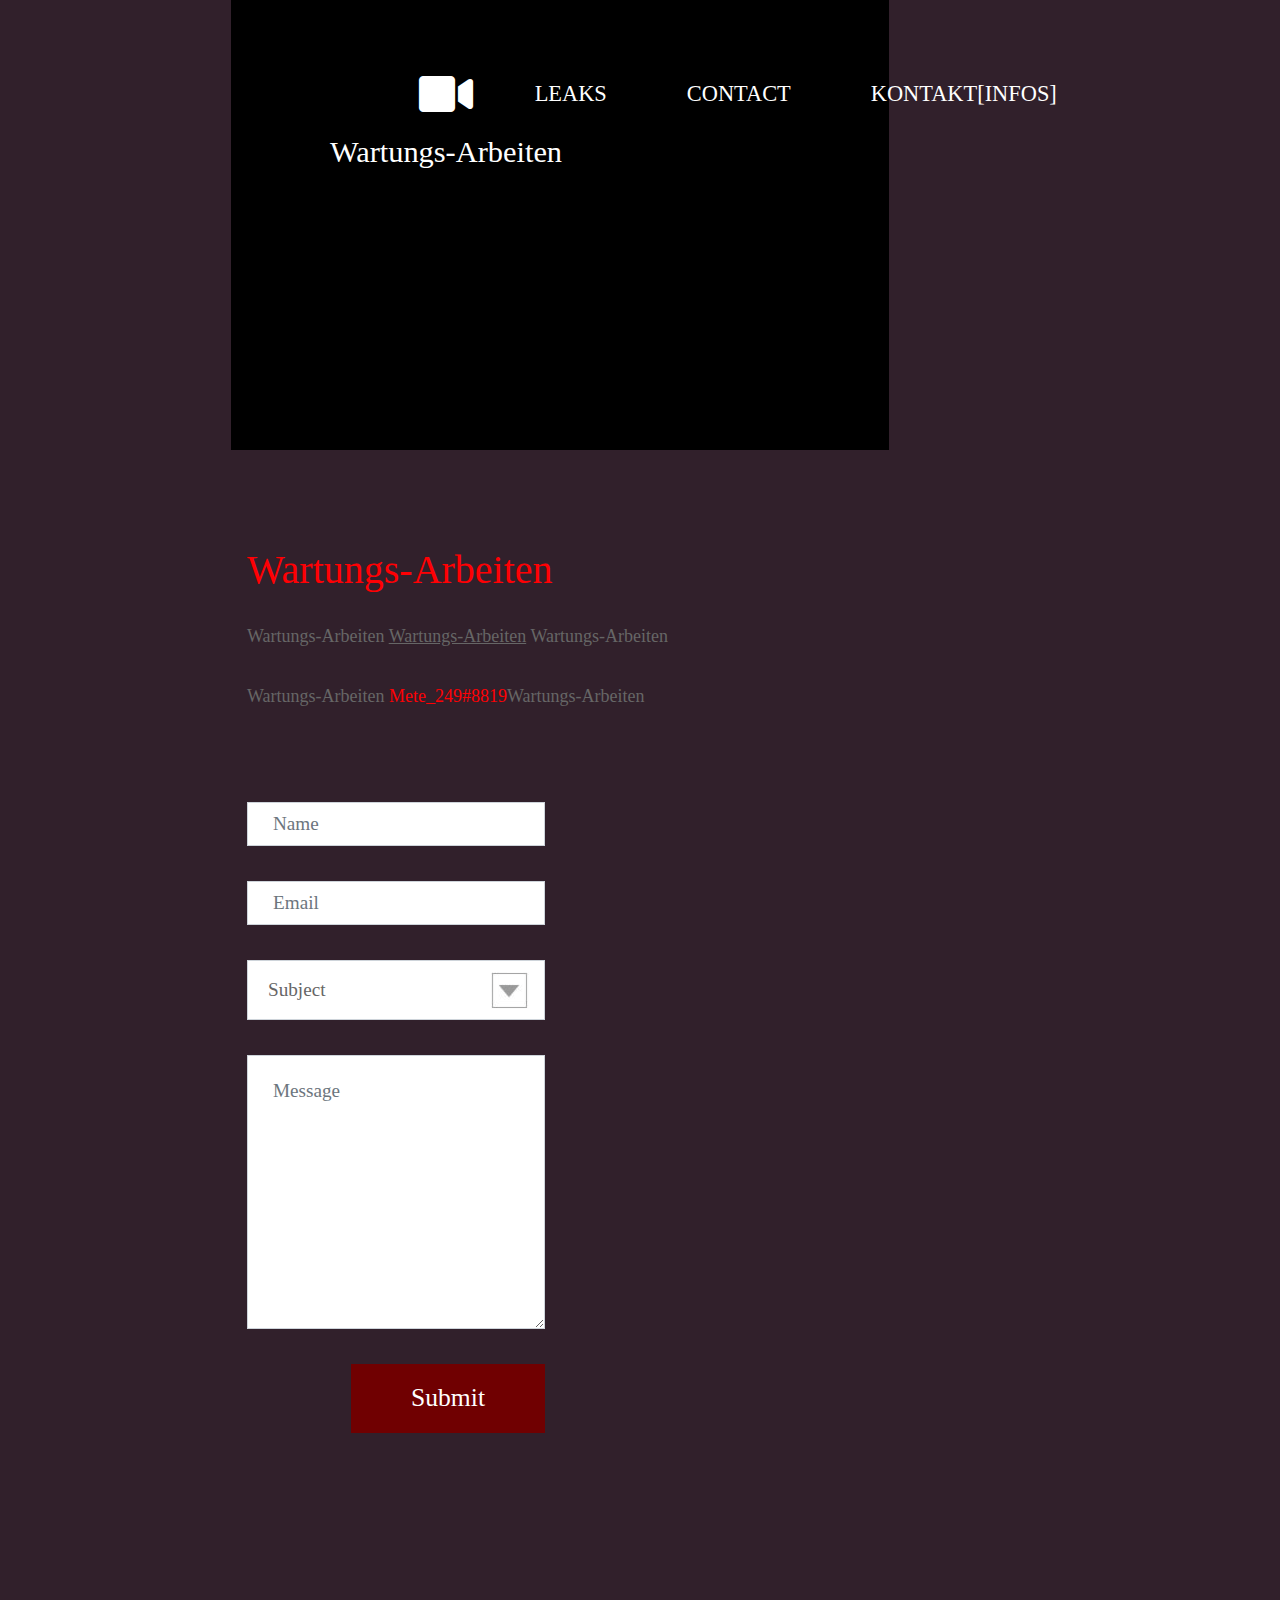
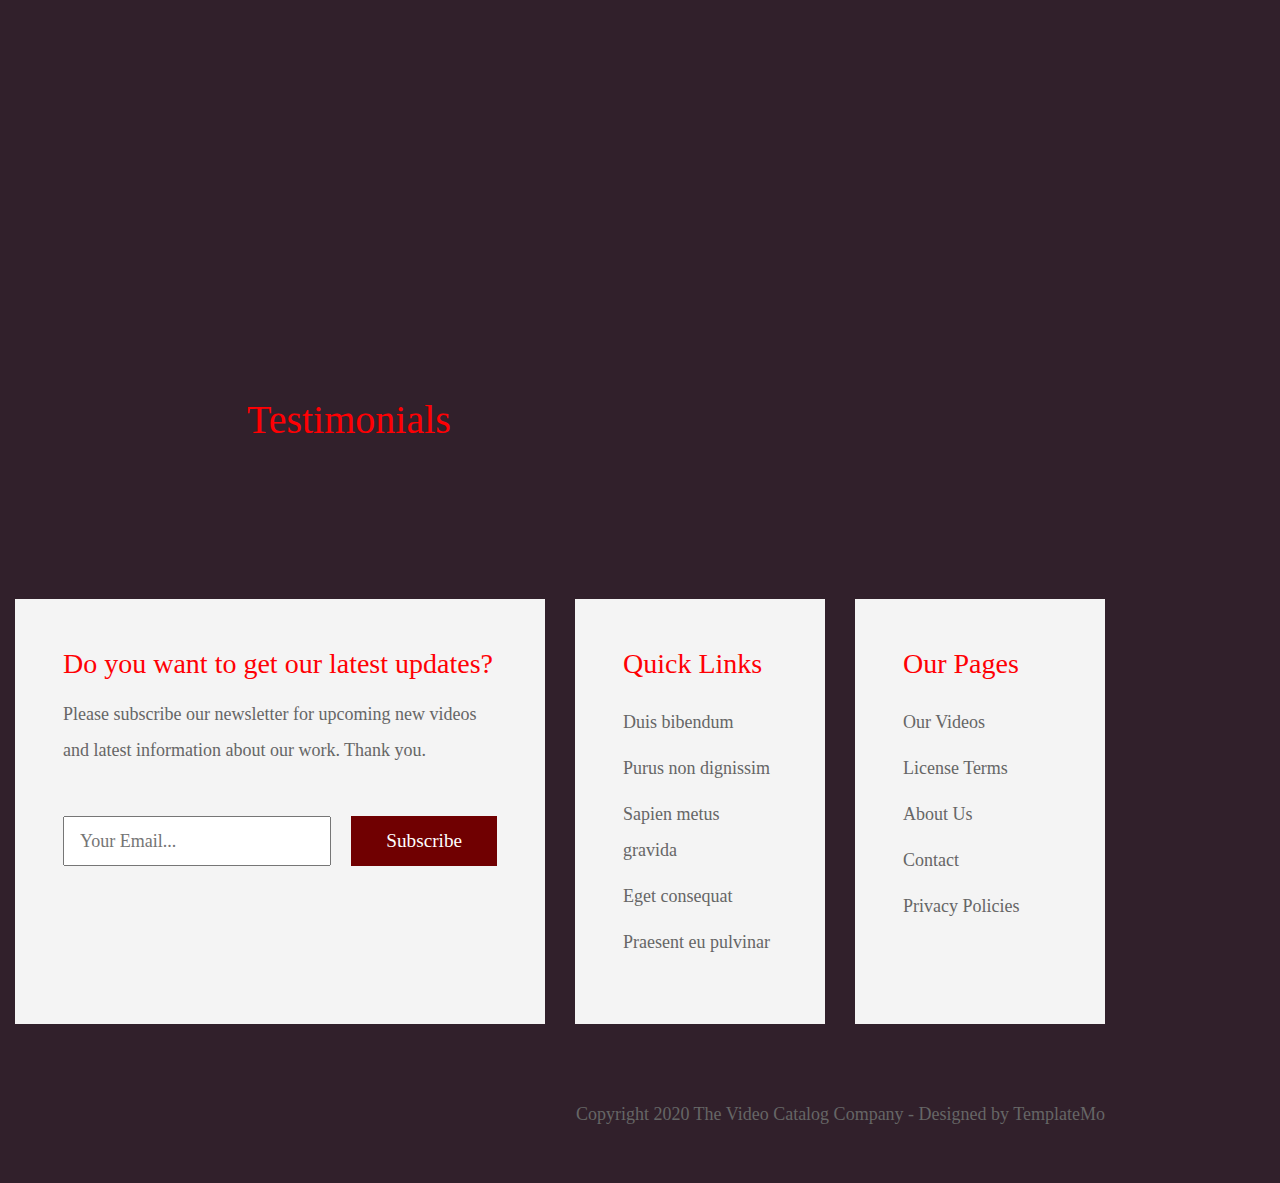
<file: contact.html>
<!DOCTYPE html>
<html lang="en">
<head>
	<meta charset="UTF-8">
    <meta name="viewport" content="width=device-width, initial-scale=1.0">
    <title>Wartungs-Arbeiten</title>
    <link rel="stylesheet" href="fontawesome/css/all.min.css"> <!-- https://fontawesome.com/ -->
    <link href="https://fonts.googleapis.com/css2?family=Source+Sans+Pro&display=swap" rel="stylesheet">
    <!-- https://fonts.google.com/ -->
    <link rel="stylesheet" href="css/bootstrap.min.css">
    <link rel="stylesheet" href="css/templatemo-video-catalog.css">
</head>
<!--

TemplateMo 552 Video Catalog

https://templatemo.com/tm-552-video-catalog

-->
<body>
	<div class="tm-page-wrap mx-auto">
		<div class="position-relative">
			<div class="potition-absolute tm-site-header">
				<div class="container-fluid position-relative">
					<div class="row">						
                        <div class="col-7 col-md-4">
                            <a href="index.html" class="tm-bg-black text-center tm-logo-container">
                                <i class="fas fa-video tm-site-logo mb-3"></i>
                                <h1 class="tm-site-name">Wartungs-Arbeiten</h1>
                            </a>
                        </div>
                        <div class="col-5 col-md-8 ml-auto mr-0">
                            <div class="tm-site-nav">
                                <nav class="navbar navbar-expand-lg mr-0 ml-auto" id="tm-main-nav">
                                    <button class="navbar-toggler tm-bg-black py-2 px-3 mr-0 ml-auto collapsed" type="button"
                                        data-toggle="collapse" data-target="#navbar-nav" aria-controls="navbar-nav"
                                        aria-expanded="false" aria-label="Toggle navigation">
                                        <span>
                                            <i class="fas fa-bars tm-menu-closed-icon"></i>
                                            <i class="fas fa-times tm-menu-opened-icon"></i>
                                        </span>
                                    </button>
                                    <div class="collapse navbar-collapse tm-nav" id="navbar-nav">
                                        <ul class="navbar-nav text-uppercase">
                                            <li class="nav-item">
                                                <a class="nav-link tm-nav-link" href="index.html">Leaks</a>
                                            </li>
                                            <li class="nav-item">
                                                <a class="nav-link tm-nav-link" href="contact.html">Contact</a>
                                            </li>
                                            <li class="nav-item">
                                                <a class="nav-link tm-nav-link" href="about.html">Kontakt[infos]</a>
                                            </li>
                                        </ul>
                                    </div>
                                </nav>
                            </div>
                        </div>
					</div>
				</div>
			</div>
			<div class="tm-welcome-container tm-fixed-header tm-fixed-header-3">
				<div class="text-center">
					<p class="pt-5 px-3 tm-welcome-text tm-welcome-text-2 mb-1 mt-lg-0 mt-5 text-white mx-auto">
                        <br>
                    </p>                	
				</div>                
            </div>

            <div id="tm-fixed-header-bg"></div> <!-- Header image -->
		</div>

		<!-- Page content -->
		<main>
			<div class="container-fluid px-0">
				<div class="mx-auto tm-content-container">					
					<div class="row mt-3 mb-5 pb-3">
						<div class="col-12">
							<div class="mx-auto tm-about-text-container px-3">
								<h2 class="tm-page-title mb-4 tm-text-primary">Wartungs-Arbeiten</h2>
                                <p class="mb-4">
                                    Wartungs-Arbeiten <u>Wartungs-Arbeiten</u> Wartungs-Arbeiten
                                </p>
                                <p class="mb-4">Wartungs-Arbeiten <a rel="nofollow" target="_parent" href="https://www.instagram.com/mete_472/" class="tm-text-primary">Mete_249#8819</a>Wartungs-Arbeiten</p>
							</div>							
						</div>						
					</div>
                    <div class="mx-auto pb-3 tm-about-text-container px-3">
                        <div class="row">
                            <div class="col-lg-6 mb-5">
                                <form id="contact-form" action="" method="POST" class="tm-contact-form">
                                  <div class="form-group">
                                    <input type="text" name="name" class="form-control rounded-0" placeholder="Name" required="" />
                                  </div>
                                  <div class="form-group">
                                    <input type="email" name="email" class="form-control rounded-0" placeholder="Email" required="" />
                                  </div>
                                  <div class="form-group">
                                    <select class="form-control" id="contact-select" name="inquiry">
                                      <option value="-">Subject</option>
                                      <option value="sales">Sales &amp; Marketing</option>
                                      <option value="creative">Creative Design</option>
                                      <option value="uiux">UI / UX</option>
                                    </select>
                                  </div>
                                  <div class="form-group">
                                    <textarea rows="8" name="message" class="form-control rounded-0" placeholder="Message"
                                              required=""></textarea>
                                  </div>

                                  <div class="form-group mb-0">
                                    <button type="submit" class="btn btn-primary rounded-0 d-block ml-auto mr-0 tm-btn-animate tm-btn-submit tm-icon-submit"><span>Submit</span></button>
                                  </div>
                                </form>    
                            </div>
                            <div class="col-lg-6">
                                <div class="mapouter mb-60">
                                    <div class="gmap_canvas">
                                        <iframe width="100%" height="520" id="gmap_canvas"
                                            src="https://maps.google.com/maps?q=Av.+L%C3%BAcio+Costa,+Rio+de+Janeiro+-+RJ,+Brazil&t=&z=13&ie=UTF8&iwloc=&output=embed"
                                            frameborder="0" scrolling="no" marginheight="0" marginwidth="0"></iframe>
                                    </div>
                                </div>
                            </div>
                        </div>  
                    </div>                                      			
				</div>

				<div class="parallax-window parallax-window-2" data-parallax="scroll" data-image-src="img/contact-2.jpg"></div>

				<div class="mx-auto tm-content-container mt-4 px-3 mb-3">
                    <div class="row">
                        <div class="col-12">
                            <h2 class="tm-page-title mb-5 tm-text-primary">Testimonials</h2>    
                        </div>                        
                    </div>


                              </p>
                            </div>                  
                        </div>
		            </div>
				</div>
			</div>
		</main>

		<div class="container-fluid tm-content-container mx-auto pt-4">
			<!-- Subscribe form and footer links -->
            <div class="row pt-3">
                <div class="col-xl-6 col-lg-12 mb-4">
                    <div class="tm-bg-gray p-5 h-100">
                        <h3 class="tm-text-primary mb-3">Do you want to get our latest updates?</h3>
                        <p class="mb-5">Please subscribe our newsletter for upcoming new videos and latest information about our
                            work. Thank you.</p>
                        <form action="" method="GET" class="tm-subscribe-form">
                            <input type="text" name="email" placeholder="Your Email..." required>
                            <button type="submit" class="btn rounded-0 btn-primary tm-btn-small">Subscribe</button>
                        </form>
                    </div>
                </div>
                <div class="col-xl-3 col-lg-6 col-md-6 col-sm-6 col-12 mb-4">
                    <div class="p-5 tm-bg-gray">
                        <h3 class="tm-text-primary mb-4">Quick Links</h3>
                        <ul class="list-unstyled tm-footer-links">
                            <li><a href="#">Duis bibendum</a></li>
                            <li><a href="#">Purus non dignissim</a></li>
                            <li><a href="#">Sapien metus gravida</a></li>
                            <li><a href="#">Eget consequat</a></li>
                            <li><a href="#">Praesent eu pulvinar</a></li>
                        </ul>    
                    </div>                        
                </div>
                <div class="col-xl-3 col-lg-6 col-md-6 col-sm-6 col-12 mb-4">
                    <div class="p-5 tm-bg-gray h-100">
                        <h3 class="tm-text-primary mb-4">Our Pages</h3>
                        <ul class="list-unstyled tm-footer-links">
                            <li><a href="#">Our Videos</a></li>
                            <li><a href="#">License Terms</a></li>
                            <li><a href="#">About Us</a></li>
                            <li><a href="#">Contact</a></li>
                            <li><a href="#">Privacy Policies</a></li>
                        </ul>
                    </div>                        
                </div>
            </div> <!-- row -->

            <footer class="row pt-5">
                <div class="col-12">
                    <p class="text-right">Copyright 2020 The Video Catalog Company 
                        
                        - Designed by <a href="https://templatemo.com" rel="nofollow" target="_parent">TemplateMo</a></p>
                </div>
            </footer>
		</div>		
	</div>

	<script src="js/jquery-3.4.1.min.js"></script>
    <script src="js/bootstrap.min.js"></script>
    <script src="js/parallax.min.js"></script>    
</body>
</html>
</file>
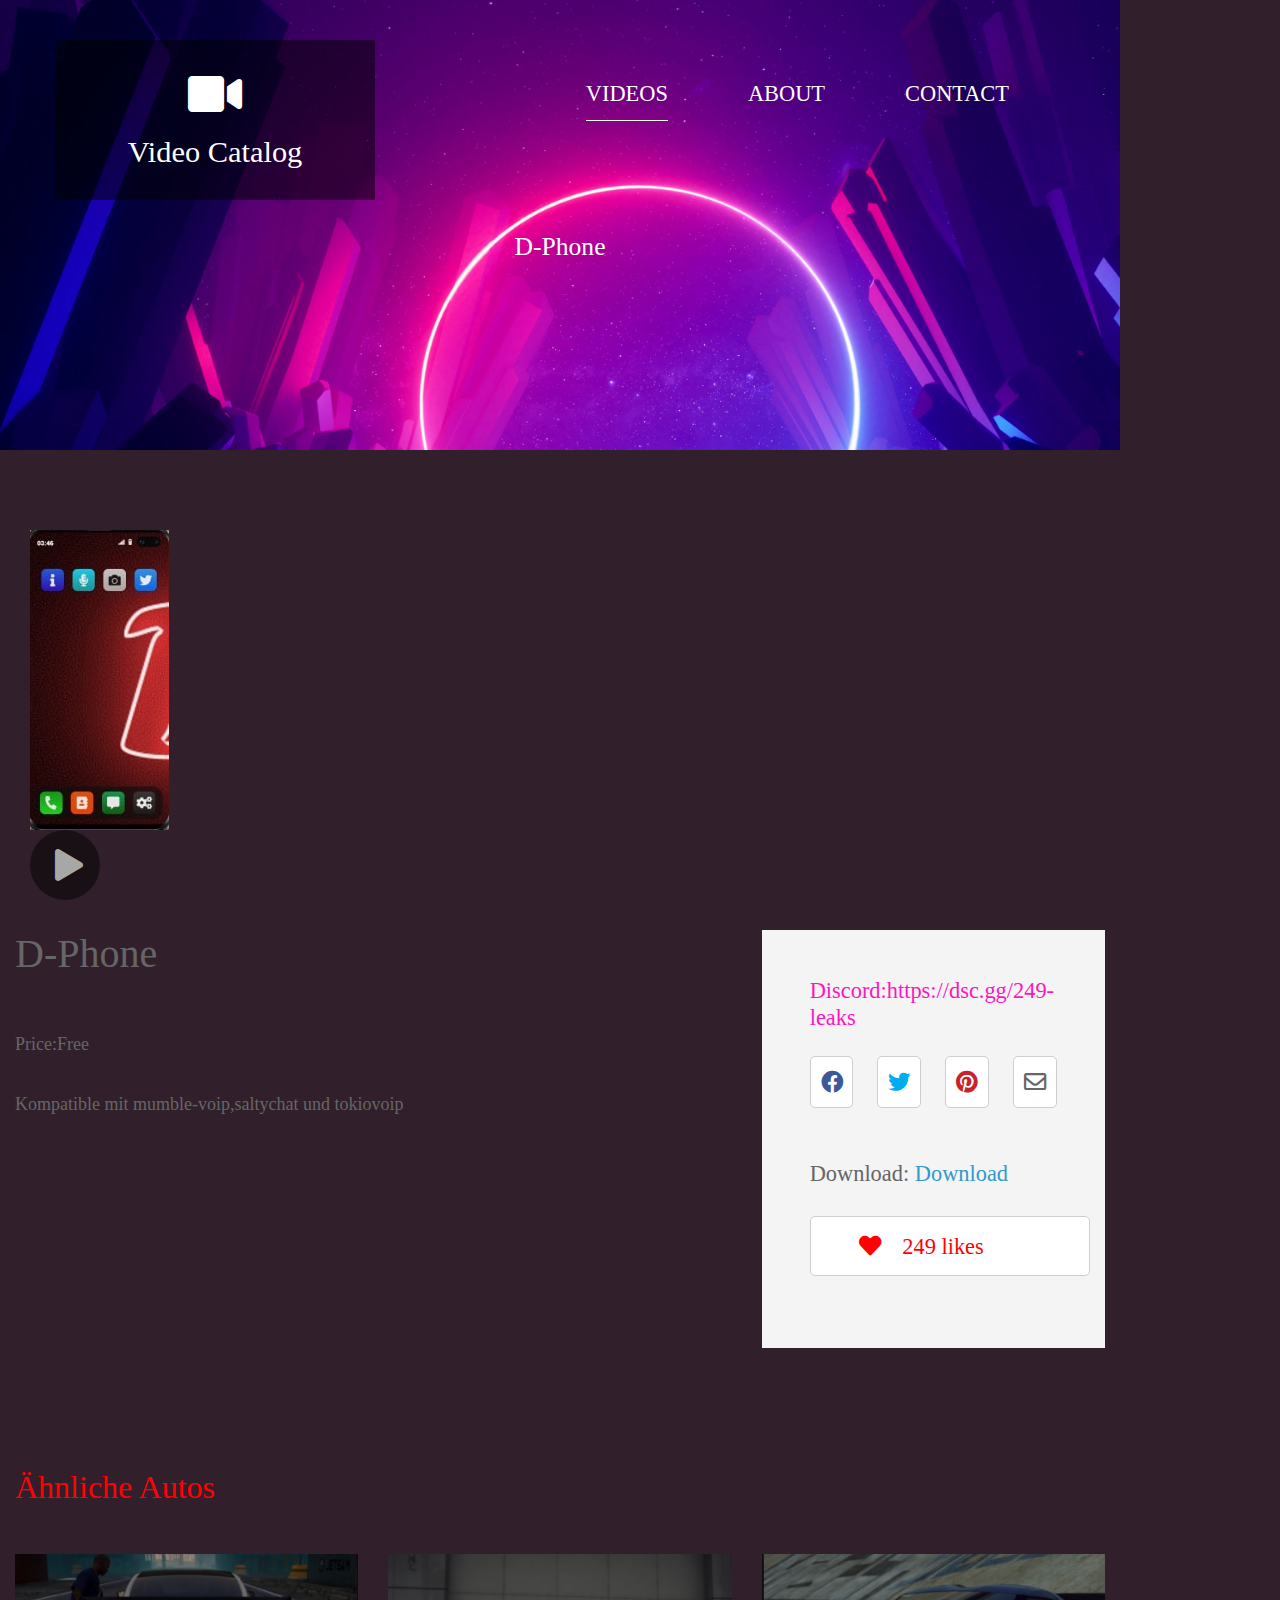
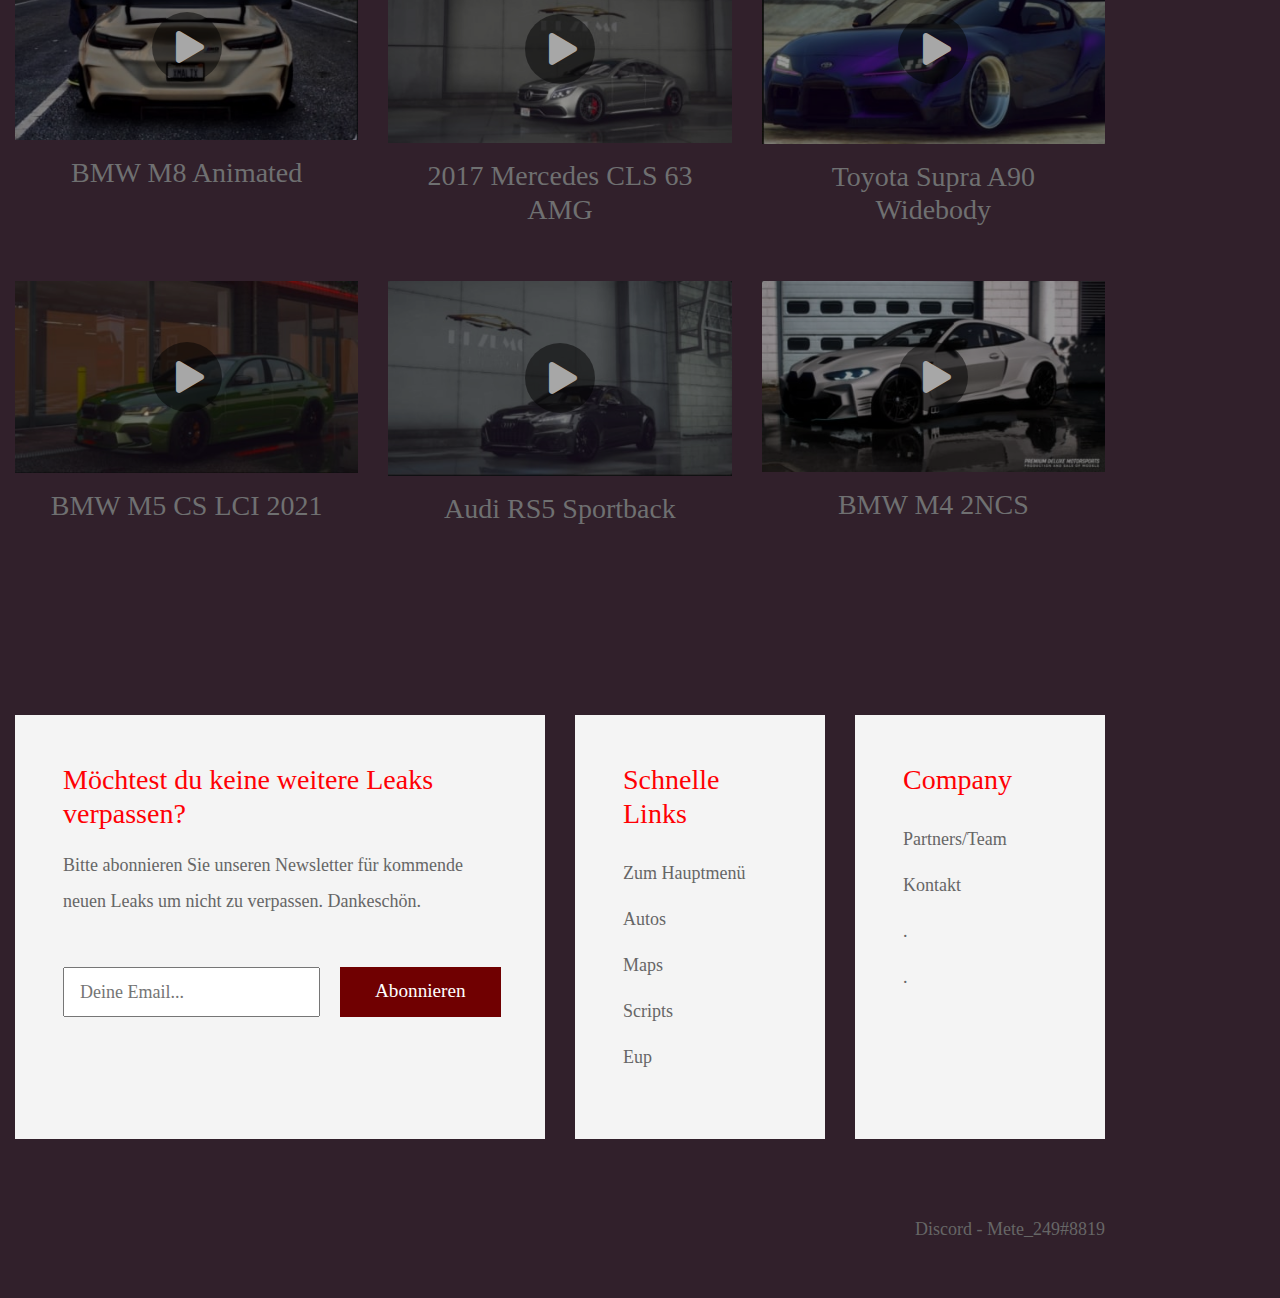
<file: d-phone.html>
<!DOCTYPE html>
<html lang="en">
<head>
	<meta charset="UTF-8">
    <meta name="viewport" content="width=device-width, initial-scale=1.0">
    <title> D-Phone</title>
    <link rel="stylesheet" href="fontawesome/css/all.min.css"> <!-- https://fontawesome.com/ -->
    <link href="https://fonts.googleapis.com/css2?family=Source+Sans+Pro&display=swap" rel="stylesheet">
    <!-- https://fonts.google.com/ -->
    <link rel="stylesheet" href="css/bootstrap.min.css">
    <link rel="stylesheet" href="css/templatemo-video-catalog.css">
</head>
<!--

Mete_249#8819

-->
<body>
	<div class="tm-page-wrap mx-auto">
		<div class="position-relative">
			<div class="potition-absolute tm-site-header">
				<div class="container-fluid position-relative">
					<div class="row">						
                        <div class="col-7 col-md-4">
                            <a href="index.html" class="tm-bg-black text-center tm-logo-container">
                                <i class="fas fa-video tm-site-logo mb-3"></i>
                                <h1 class="tm-site-name">Video Catalog</h1>
                            </a>
                        </div>
                        <div class="col-5 col-md-8 ml-auto mr-0">
                            <div class="tm-site-nav">
                                <nav class="navbar navbar-expand-lg mr-0 ml-auto" id="tm-main-nav">
                                    <button class="navbar-toggler tm-bg-black py-2 px-3 mr-0 ml-auto collapsed" type="button"
                                        data-toggle="collapse" data-target="#navbar-nav" aria-controls="navbar-nav"
                                        aria-expanded="false" aria-label="Toggle navigation">
                                        <span>
                                            <i class="fas fa-bars tm-menu-closed-icon"></i>
                                            <i class="fas fa-times tm-menu-opened-icon"></i>
                                        </span>
                                    </button>
                                    <div class="collapse navbar-collapse tm-nav" id="navbar-nav">
                                        <ul class="navbar-nav text-uppercase">
                                            <li class="nav-item active">
                                                <a class="nav-link tm-nav-link" href="index.html">Videos <span class="sr-only">(current)</span></a>
                                            </li>
                                            <li class="nav-item">
                                                <a class="nav-link tm-nav-link" href="about.html">About</a>
                                            </li>
                                            <li class="nav-item">
                                                <a class="nav-link tm-nav-link" href="contact.html">Contact</a>
                                            </li>
                                        </ul>
                                    </div>
                                </nav>
                            </div>
                        </div>
					</div>
				</div>
			</div>
			<div class="tm-welcome-container tm-fixed-header tm-fixed-header-1">
				<div class="text-center">
					<p class="pt-5 px-3 tm-welcome-text tm-welcome-text-2 mb-1 text-white mx-auto">D-Phone</p>                	
				</div>                
            </div>

			<!-- Header image -->
            <div id="tm-fixed-header-bg"></div> 
		</div>

		<!-- Page content -->
		<div class="container-fluid">
			<div class="mx-auto tm-content-container">
				<main>
					<div class="row mb-5 pb-4">
						<div class="col-12">
							<!-- Video player 1422x800 -->
                            <div class="col-lg-4 col-md-6 col-sm-12 tm-catalog-item">
                                <div class="position-relative tm-thumbnail-container">
                                    <img src="img/d-phone.jpg" alt="Image" class="img-fluid tm-catalog-item-img">    
                                        <i class="fas fa-play tm-overlay-icon"></i>
                                    </a>
                                </div>
					</div>
					<div class="row mb-5 pb-5">
						<div class="col-xl-8 col-lg-7">
							<!-- Video description -->
							<div class="tm-video-description-box">
								<h2 class="mb-5 tm-video-title"> D-Phone</h2>
								<p class="mb-4">Price:Free</p>
								<p class="mb-4">Kompatible mit mumble-voip,saltychat und tokiovoip</p>
								<p class="mb-4"></p>	
							</div>							
						</div>
						<div class="col-xl-4 col-lg-5">
							<!-- Share box -->
							<div class="tm-bg-gray tm-share-box">
								<h6 class="tm-share-box-title mb-4">Discord:https://dsc.gg/249-leaks</h6>
								<div class="mb-5 d-flex">
									<a href="" class="tm-bg-white tm-share-button"><i class="fab fa-facebook"></i></a>
									<a href="" class="tm-bg-white tm-share-button"><i class="fab fa-twitter"></i></a>
									<a href="" class="tm-bg-white tm-share-button"><i class="fab fa-pinterest"></i></a>
									<a href="" class="tm-bg-white tm-share-button"><i class="far fa-envelope"></i></a>
								</div>
								<p class="mb-4">Download: <a href="https://mega.nz/file/EaBmhTZZ#NlEXhamXJEFDSTHtDl8VyzAi3PmNvnLp3FmT7SmLRD0" class="tm-text-link">Download</a></p>
								<a href="#" class="tm-bg-white px-5 mb-4 d-inline-block tm-text-primary tm-likes-box tm-liked">
									<i class="fas fa-heart mr-3 tm-liked-icon"></i>
									<i class="far fa-heart mr-3 tm-not-liked-icon"></i>
									<span id="tm-likes-count">249 likes</span>
								</a>
								<div>	
								</div>								
							</div>
						</div>
					</div>
					<div class="row pt-4 pb-5">
						<div class="col-12">
							<h2 class="mb-5 tm-text-primary">Ähnliche Autos</h2>
							<div class="row tm-catalog-item-list">
		                        <div class="col-lg-4 col-md-6 col-sm-12 tm-catalog-item">
		                            <div class="position-relative tm-thumbnail-container">
		                                <img src="img/BMW-M8.jpg" alt="Image" class="img-fluid tm-catalog-item-img">    
		                                <a href="sunrise.html" class="position-absolute tm-img-overlay">
		                                    <i class="fas fa-play tm-overlay-icon"></i>
		                                </a>
		                            </div>    
		                            <div class="p-3 tm-catalog-item-description">
		                                <h3 class="tm-text-gray text-center tm-catalog-item-title">BMW M8 Animated</h3>		                                
		                            </div>
		                        </div>
		                        <div class="col-lg-4 col-md-6 col-sm-12 tm-catalog-item">
		                            <div class="position-relative tm-thumbnail-container">
		                                <img src="img/CLS63.jpg" alt="Image" class="img-fluid tm-catalog-item-img">    
		                                <a href="sunrise.html" class="position-absolute tm-img-overlay">
		                                    <i class="fas fa-play tm-overlay-icon"></i>
		                                </a>
		                            </div>
		                            <div class="p-3 tm-catalog-item-description">
		                                <h3 class="tm-text-gray text-center tm-catalog-item-title">2017 Mercedes CLS 63 AMG</h3>		                                
		                            </div>
		                        </div>
		                        <div class="col-lg-4 col-md-6 col-sm-12 tm-catalog-item">
		                            <div class="position-relative tm-thumbnail-container">
		                                <img src="img/SupraA90.jpg" alt="Image" class="img-fluid tm-catalog-item-img">    
		                                <a href="sunrise.html" class="position-absolute tm-img-overlay">
		                                    <i class="fas fa-play tm-overlay-icon"></i>
		                                </a>
		                            </div>                            
		                            <div class="p-3 tm-catalog-item-description">
		                                <h3 class="tm-text-gray text-center tm-catalog-item-title">Toyota Supra A90 Widebody</h3>		                                
		                            </div>
		                        </div>
		                        <div class="col-lg-4 col-md-6 col-sm-12 tm-catalog-item">
		                            <div class="position-relative tm-thumbnail-container">
		                                <img src="img/M5LCI.jpg" alt="Image" class="img-fluid tm-catalog-item-img">    
		                                <a href="sunrise.html" class="position-absolute tm-img-overlay">
		                                    <i class="fas fa-play tm-overlay-icon"></i>
		                                </a>
		                            </div>    
		                            <div class="p-3 tm-catalog-item-description">
		                                <h3 class="tm-text-gray text-center tm-catalog-item-title">BMW M5 CS LCI 2021</h3>		                                
		                            </div>
		                        </div>
		                        <div class="col-lg-4 col-md-6 col-sm-12 tm-catalog-item">
		                            <div class="position-relative tm-thumbnail-container">
		                                <img src="img/RS5.jpg" alt="Image" class="img-fluid tm-catalog-item-img">    
		                                <a href="sunrise.html" class="position-absolute tm-img-overlay">
		                                    <i class="fas fa-play tm-overlay-icon"></i>
		                                </a>
		                            </div>
		                            <div class="p-3 tm-catalog-item-description">
		                                <h3 class="tm-text-gray text-center tm-catalog-item-title">Audi RS5 Sportback</h3>		                                
		                            </div>
		                        </div>
		                        <div class="col-lg-4 col-md-6 col-sm-12 tm-catalog-item">
		                            <div class="position-relative tm-thumbnail-container">
		                                <img src="img/m4cs.jpg" alt="Image" class="img-fluid tm-catalog-item-img">    
		                                <a href="sunrise.html" class="position-absolute tm-img-overlay">
		                                    <i class="fas fa-play tm-overlay-icon"></i>
		                                </a>
		                            </div>                            
		                            <div class="p-3 tm-catalog-item-description">
		                                <h3 class="tm-text-gray text-center tm-catalog-item-title">BMW M4 2NCS</h3>		                                
		                            </div>
		                        </div>
		                    </div>
						</div>
					</div>
				</main>

				<!-- Subscribe form and footer links -->
                <div class="row mt-5 pt-3">
                    <div class="col-xl-6 col-lg-12 mb-4">
                        <div class="tm-bg-gray p-5 h-100">
                            <h3 class="tm-text-primary mb-3">Möchtest du keine weitere Leaks verpassen?</h3>
                            <p class="mb-5">Bitte abonnieren Sie unseren Newsletter für kommende neuen Leaks um nicht zu verpassen. Dankeschön.</p>
                            <form action="" method="GET" class="tm-subscribe-form">
                                <input type="text" name="email" placeholder="Deine Email..." required>
                                <button type="submit" class="btn rounded-0 btn-primary tm-btn-small">Abonnieren</button>
                            </form>
                        </div>
                    </div>
                    <div class="col-xl-3 col-lg-6 col-md-6 col-sm-6 col-12 mb-4">
                        <div class="p-5 tm-bg-gray">
                            <h3 class="tm-text-primary mb-4">Schnelle Links</h3>
                            <ul class="list-unstyled tm-footer-links">
                                <li><a href="index.html">Zum Hauptmenü</a></li>
                                <li><a href="cars.html">Autos</a></li>
                                <li><a href="map.html">Maps</a></li>
                                <li><a href="scripts.html">Scripts</a></li>
                                <li><a href="eup.html">Eup</a></li>
                            </ul>    
                        </div>                        
                    </div>
                    <div class="col-xl-3 col-lg-6 col-md-6 col-sm-6 col-12 mb-4">
                        <div class="p-5 tm-bg-gray h-100">
                            <h3 class="tm-text-primary mb-4">Company</h3>
                            <ul class="list-unstyled tm-footer-links">
                                <li><a href="#">Partners/Team</a></li>
                                <li><a href="#">Kontakt</a></li>
                                <li><a href="#">.</a></li>
                                <li><a href="#">.</a></li>
                            </ul>
                        </div>                        
                    </div>
                </div> <!-- row -->

                <footer class="row pt-5">
                    <div class="col-12">
                        <p class="text-right">Discord 
                        
							- <a href="https://dsc.gg/249-leaks" rel="nofollow" target="_parent">Mete_249#8819</a></p>
                    </div>
                </footer>
			</div> <!-- .tm-content-container -->
		</div>
	</div>

	<script src="js/jquery-3.4.1.min.js"></script>
    <script src="js/bootstrap.min.js"></script>
    <script>
    	$(document).ready(function() {
    		$('.tm-likes-box').click(function(e) {
    			e.preventDefault();
    			$(this).toggleClass('tm-liked');

    			if($(this).hasClass('tm-liked')) {
    				$('#tm-likes-count').html('250 likes');
    			} else {
    				$('#tm-likes-count').html('249 likes');
    			}
    		});
    	});
    </script>
</body>
</html>
</file>
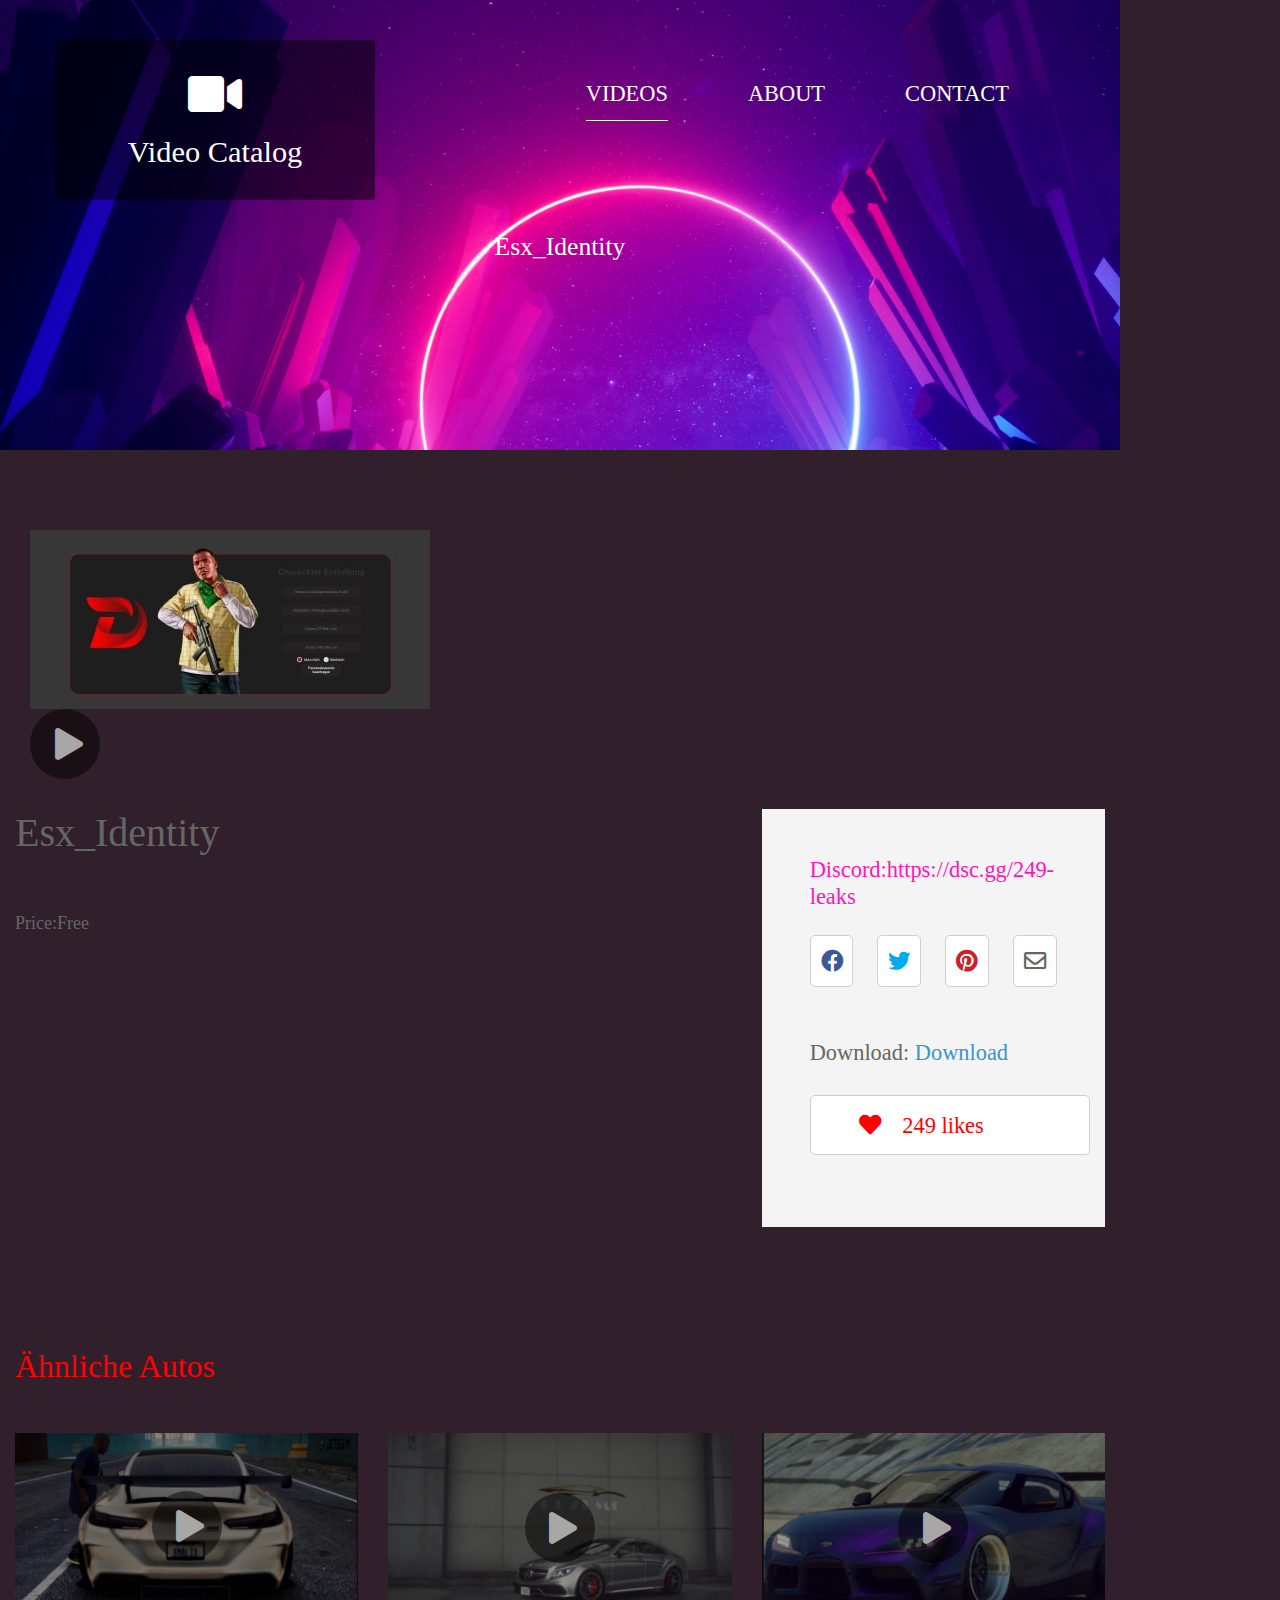
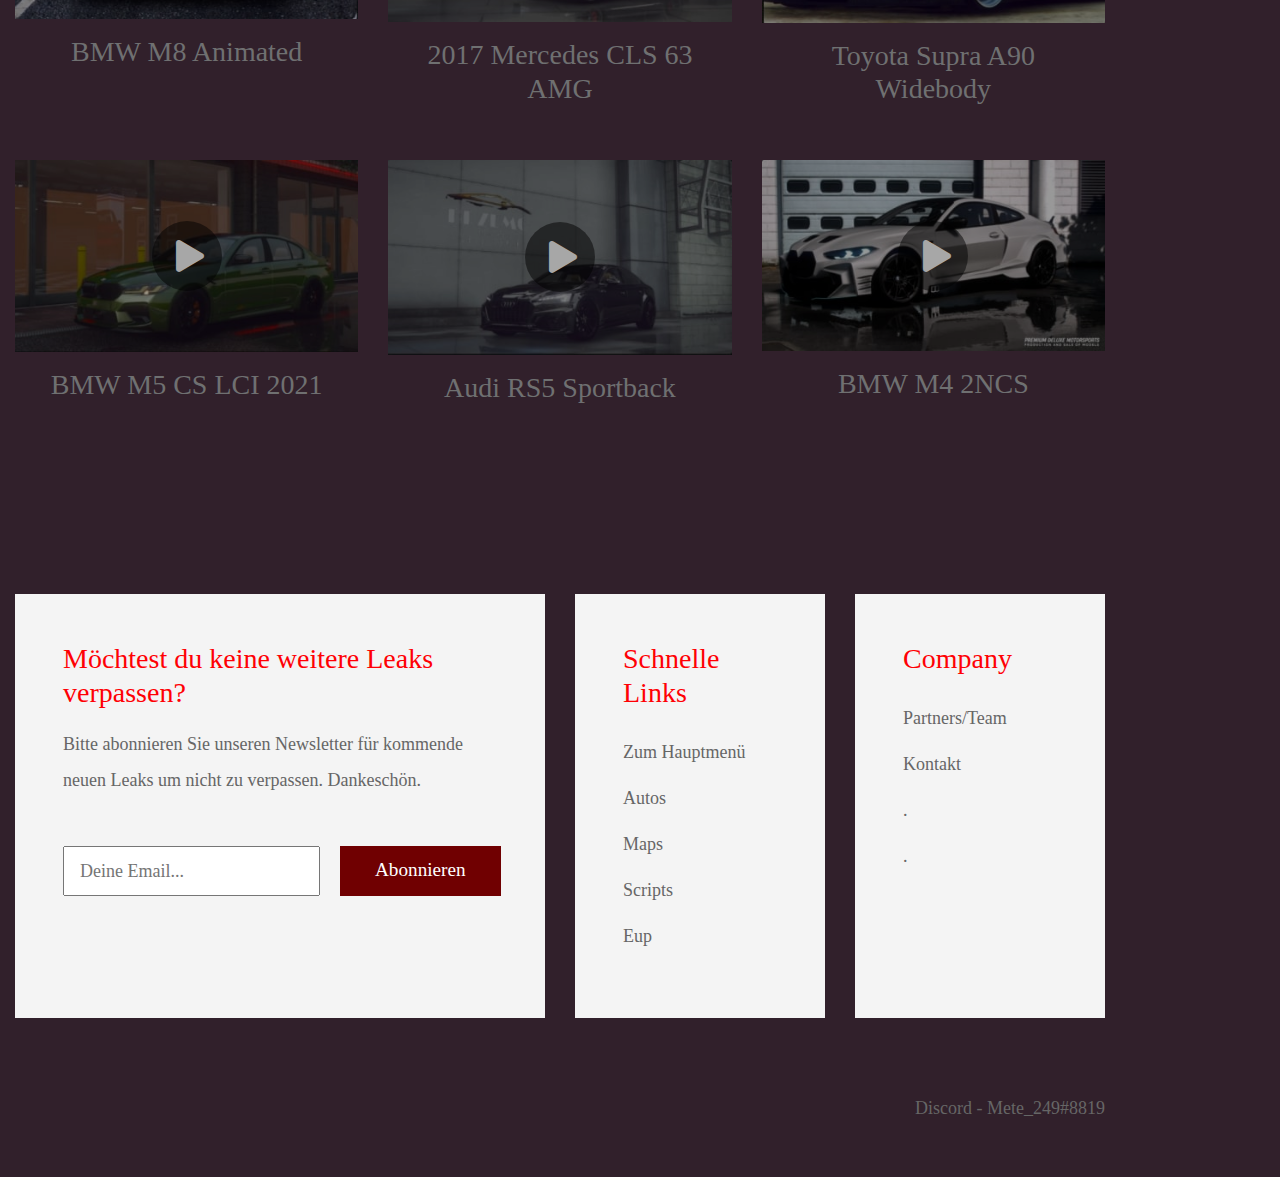
<file: Esx_Identity.html>
<!DOCTYPE html>
<html lang="en">
<head>
	<meta charset="UTF-8">
    <meta name="viewport" content="width=device-width, initial-scale=1.0">
    <title>Esx_Identity</title>
    <link rel="stylesheet" href="fontawesome/css/all.min.css"> <!-- https://fontawesome.com/ -->
    <link href="https://fonts.googleapis.com/css2?family=Source+Sans+Pro&display=swap" rel="stylesheet">
    <!-- https://fonts.google.com/ -->
    <link rel="stylesheet" href="css/bootstrap.min.css">
    <link rel="stylesheet" href="css/templatemo-video-catalog.css">
</head>
<!--

Mete_249#8819

Mete_249#8819

-->
<body>
	<div class="tm-page-wrap mx-auto">
		<div class="position-relative">
			<div class="potition-absolute tm-site-header">
				<div class="container-fluid position-relative">
					<div class="row">						
                        <div class="col-7 col-md-4">
                            <a href="index.html" class="tm-bg-black text-center tm-logo-container">
                                <i class="fas fa-video tm-site-logo mb-3"></i>
                                <h1 class="tm-site-name">Video Catalog</h1>
                            </a>
                        </div>
                        <div class="col-5 col-md-8 ml-auto mr-0">
                            <div class="tm-site-nav">
                                <nav class="navbar navbar-expand-lg mr-0 ml-auto" id="tm-main-nav">
                                    <button class="navbar-toggler tm-bg-black py-2 px-3 mr-0 ml-auto collapsed" type="button"
                                        data-toggle="collapse" data-target="#navbar-nav" aria-controls="navbar-nav"
                                        aria-expanded="false" aria-label="Toggle navigation">
                                        <span>
                                            <i class="fas fa-bars tm-menu-closed-icon"></i>
                                            <i class="fas fa-times tm-menu-opened-icon"></i>
                                        </span>
                                    </button>
                                    <div class="collapse navbar-collapse tm-nav" id="navbar-nav">
                                        <ul class="navbar-nav text-uppercase">
                                            <li class="nav-item active">
                                                <a class="nav-link tm-nav-link" href="index.html">Videos <span class="sr-only">(current)</span></a>
                                            </li>
                                            <li class="nav-item">
                                                <a class="nav-link tm-nav-link" href="about.html">About</a>
                                            </li>
                                            <li class="nav-item">
                                                <a class="nav-link tm-nav-link" href="contact.html">Contact</a>
                                            </li>
                                        </ul>
                                    </div>
                                </nav>
                            </div>
                        </div>
					</div>
				</div>
			</div>
			<div class="tm-welcome-container tm-fixed-header tm-fixed-header-1">
				<div class="text-center">
					<p class="pt-5 px-3 tm-welcome-text tm-welcome-text-2 mb-1 text-white mx-auto">Esx_Identity</p>                	
				</div>                
            </div>

			<!-- Header image -->
            <div id="tm-fixed-header-bg"></div> 
		</div>

		<!-- Page content -->
		<div class="container-fluid">
			<div class="mx-auto tm-content-container">
				<main>
					<div class="row mb-5 pb-4">
						<div class="col-12">
							<!-- Video player 1422x800 -->
                            <div class="col-lg-4 col-md-6 col-sm-12 tm-catalog-item">
                                <div class="position-relative tm-thumbnail-container">
                                    <img src="img/esx_indetity.jpg" alt="Image" class="img-fluid tm-catalog-item-img">    
                                        <i class="fas fa-play tm-overlay-icon"></i>
                                    </a>
                                </div>
					</div>
					<div class="row mb-5 pb-5">
						<div class="col-xl-8 col-lg-7">
							<!-- Video description -->
							<div class="tm-video-description-box">
								<h2 class="mb-5 tm-video-title">Esx_Identity</h2>
								<p class="mb-4">Price:Free</p>
								<p class="mb-4"></p>
								<p class="mb-4"></p>	
							</div>							
						</div>
						<div class="col-xl-4 col-lg-5">
							<!-- Share box -->
							<div class="tm-bg-gray tm-share-box">
								<h6 class="tm-share-box-title mb-4">Discord:https://dsc.gg/249-leaks</h6>
								<div class="mb-5 d-flex">
									<a href="" class="tm-bg-white tm-share-button"><i class="fab fa-facebook"></i></a>
									<a href="" class="tm-bg-white tm-share-button"><i class="fab fa-twitter"></i></a>
									<a href="" class="tm-bg-white tm-share-button"><i class="fab fa-pinterest"></i></a>
									<a href="" class="tm-bg-white tm-share-button"><i class="far fa-envelope"></i></a>
								</div>
								<p class="mb-4">Download: <a href="https://workupload.com/file/AMEyH9XWxCH" class="tm-text-link">Download</a></p>
								<a href="#" class="tm-bg-white px-5 mb-4 d-inline-block tm-text-primary tm-likes-box tm-liked">
									<i class="fas fa-heart mr-3 tm-liked-icon"></i>
									<i class="far fa-heart mr-3 tm-not-liked-icon"></i>
									<span id="tm-likes-count">249 likes</span>
								</a>
								<div>	
								</div>								
							</div>
						</div>
					</div>
					<div class="row pt-4 pb-5">
						<div class="col-12">
							<h2 class="mb-5 tm-text-primary">Ähnliche Autos</h2>
							<div class="row tm-catalog-item-list">
		                        <div class="col-lg-4 col-md-6 col-sm-12 tm-catalog-item">
		                            <div class="position-relative tm-thumbnail-container">
		                                <img src="img/BMW-M8.jpg" alt="Image" class="img-fluid tm-catalog-item-img">    
		                                <a href="sunrise.html" class="position-absolute tm-img-overlay">
		                                    <i class="fas fa-play tm-overlay-icon"></i>
		                                </a>
		                            </div>    
		                            <div class="p-3 tm-catalog-item-description">
		                                <h3 class="tm-text-gray text-center tm-catalog-item-title">BMW M8 Animated</h3>		                                
		                            </div>
		                        </div>
		                        <div class="col-lg-4 col-md-6 col-sm-12 tm-catalog-item">
		                            <div class="position-relative tm-thumbnail-container">
		                                <img src="img/CLS63.jpg" alt="Image" class="img-fluid tm-catalog-item-img">    
		                                <a href="sunrise.html" class="position-absolute tm-img-overlay">
		                                    <i class="fas fa-play tm-overlay-icon"></i>
		                                </a>
		                            </div>
		                            <div class="p-3 tm-catalog-item-description">
		                                <h3 class="tm-text-gray text-center tm-catalog-item-title">2017 Mercedes CLS 63 AMG</h3>		                                
		                            </div>
		                        </div>
		                        <div class="col-lg-4 col-md-6 col-sm-12 tm-catalog-item">
		                            <div class="position-relative tm-thumbnail-container">
		                                <img src="img/SupraA90.jpg" alt="Image" class="img-fluid tm-catalog-item-img">    
		                                <a href="sunrise.html" class="position-absolute tm-img-overlay">
		                                    <i class="fas fa-play tm-overlay-icon"></i>
		                                </a>
		                            </div>                            
		                            <div class="p-3 tm-catalog-item-description">
		                                <h3 class="tm-text-gray text-center tm-catalog-item-title">Toyota Supra A90 Widebody</h3>		                                
		                            </div>
		                        </div>
		                        <div class="col-lg-4 col-md-6 col-sm-12 tm-catalog-item">
		                            <div class="position-relative tm-thumbnail-container">
		                                <img src="img/M5LCI.jpg" alt="Image" class="img-fluid tm-catalog-item-img">    
		                                <a href="sunrise.html" class="position-absolute tm-img-overlay">
		                                    <i class="fas fa-play tm-overlay-icon"></i>
		                                </a>
		                            </div>    
		                            <div class="p-3 tm-catalog-item-description">
		                                <h3 class="tm-text-gray text-center tm-catalog-item-title">BMW M5 CS LCI 2021</h3>		                                
		                            </div>
		                        </div>
		                        <div class="col-lg-4 col-md-6 col-sm-12 tm-catalog-item">
		                            <div class="position-relative tm-thumbnail-container">
		                                <img src="img/RS5.jpg" alt="Image" class="img-fluid tm-catalog-item-img">    
		                                <a href="sunrise.html" class="position-absolute tm-img-overlay">
		                                    <i class="fas fa-play tm-overlay-icon"></i>
		                                </a>
		                            </div>
		                            <div class="p-3 tm-catalog-item-description">
		                                <h3 class="tm-text-gray text-center tm-catalog-item-title">Audi RS5 Sportback</h3>		                                
		                            </div>
		                        </div>
		                        <div class="col-lg-4 col-md-6 col-sm-12 tm-catalog-item">
		                            <div class="position-relative tm-thumbnail-container">
		                                <img src="img/m4cs.jpg" alt="Image" class="img-fluid tm-catalog-item-img">    
		                                <a href="sunrise.html" class="position-absolute tm-img-overlay">
		                                    <i class="fas fa-play tm-overlay-icon"></i>
		                                </a>
		                            </div>                            
		                            <div class="p-3 tm-catalog-item-description">
		                                <h3 class="tm-text-gray text-center tm-catalog-item-title">BMW M4 2NCS</h3>		                                
		                            </div>
		                        </div>
		                    </div>
						</div>
					</div>
				</main>

				<!-- Subscribe form and footer links -->
                <div class="row mt-5 pt-3">
                    <div class="col-xl-6 col-lg-12 mb-4">
                        <div class="tm-bg-gray p-5 h-100">
                            <h3 class="tm-text-primary mb-3">Möchtest du keine weitere Leaks verpassen?</h3>
                            <p class="mb-5">Bitte abonnieren Sie unseren Newsletter für kommende neuen Leaks um nicht zu verpassen. Dankeschön.</p>
                            <form action="" method="GET" class="tm-subscribe-form">
                                <input type="text" name="email" placeholder="Deine Email..." required>
                                <button type="submit" class="btn rounded-0 btn-primary tm-btn-small">Abonnieren</button>
                            </form>
                        </div>
                    </div>
                    <div class="col-xl-3 col-lg-6 col-md-6 col-sm-6 col-12 mb-4">
                        <div class="p-5 tm-bg-gray">
                            <h3 class="tm-text-primary mb-4">Schnelle Links</h3>
                            <ul class="list-unstyled tm-footer-links">
                                <li><a href="index.html">Zum Hauptmenü</a></li>
                                <li><a href="cars.html">Autos</a></li>
                                <li><a href="map.html">Maps</a></li>
                                <li><a href="scripts.html">Scripts</a></li>
                                <li><a href="eup.html">Eup</a></li>
                            </ul>    
                        </div>                        
                    </div>
                    <div class="col-xl-3 col-lg-6 col-md-6 col-sm-6 col-12 mb-4">
                        <div class="p-5 tm-bg-gray h-100">
                            <h3 class="tm-text-primary mb-4">Company</h3>
                            <ul class="list-unstyled tm-footer-links">
                                <li><a href="#">Partners/Team</a></li>
                                <li><a href="#">Kontakt</a></li>
                                <li><a href="#">.</a></li>
                                <li><a href="#">.</a></li>
                            </ul>
                        </div>                        
                    </div>
                </div> <!-- row -->

                <footer class="row pt-5">
                    <div class="col-12">
                        <p class="text-right">Discord 
                        
							- <a href="https://dsc.gg/249-leaks" rel="nofollow" target="_parent">Mete_249#8819</a></p>
                    </div>
                </footer>
			</div> <!-- .tm-content-container -->
		</div>
	</div>

	<script src="js/jquery-3.4.1.min.js"></script>
    <script src="js/bootstrap.min.js"></script>
    <script>
    	$(document).ready(function() {
    		$('.tm-likes-box').click(function(e) {
    			e.preventDefault();
    			$(this).toggleClass('tm-liked');

    			if($(this).hasClass('tm-liked')) {
    				$('#tm-likes-count').html('250 likes');
    			} else {
    				$('#tm-likes-count').html('249 likes');
    			}
    		});
    	});
    </script>
</body>
</html>
</file>
<file: css/templatemo-video-catalog.css>
/*

TemplateMo 552 Video Catalog

https://templatemo.com/tm-552-video-catalog

*/

html { scroll-behavior: smooth; overflow-x: hidden; }

body {
    margin: 0;
    padding: 0;
    font-family: 'Source Sans Pro', sans-serif;
    font-size: 18px;
    line-height: 2em;
    overflow-x: hidden;
}

a {
    transition: all 0.3s ease;
    color: #666;
}

a:hover {
    color: #7e0002;
    text-decoration: none;
}

h2, p { color: #666666; }

.tm-site-header {
    position: absolute;
    z-index: 1000;
    width: 100%;
    top: 0;
    left: 0;
    padding: 40px;
}

.tm-logo-container {
    display: block;
    padding: 30px;
    width: 320px;
    height: 160px;
}

.tm-site-logo { font-size: 3rem; }
.tm-site-name { font-size: 1.9rem; }

#tm-video-container {
    max-height: 720px;
    overflow: hidden;
    background-color: #333;
}

#tm-video {
    width: 100%;
    height: auto;
}

.tm-bg-black {
    background-color: rgba(0,0,0,0.5);
    color: white;
}

.tm-bg-gray { background-color: #F4F4F4; }
.tm-text-primary { color: #ff0004; }
.tm-text-secondary { color: #ff0004; }

.tm-nav-link {
    color: white;
    font-size: 1.4rem;    
}

#tm-main-nav .nav-item .nav-link { border-bottom: 1px solid transparent; }

#tm-main-nav .nav-item.active .nav-link,
#tm-main-nav .nav-item:hover .nav-link {
    border-bottom: 1px solid white;
    color: white;
}

.tm-welcome-container {
    position: absolute;
    width: 100%;
    height: 100%;
    display: flex;
    justify-content: center;
    flex-direction: column;
    z-index: 999;
}

.tm-welcome-container-inner { margin-top: 100px; }
.tm-welcome-text { font-size: 1.6rem; }

.btn {
    padding: 15px 60px;
    font-size: 1.6rem;
    border: none;
    cursor: pointer;
}

.btn-primary { background-color: #700001; }
.btn-primary:hover { background-color: #700001; }

/*
    Button hover effect: https://tympanus.net/Development/CreativeButtons/
*/

.tm-btn-animate {
    position: relative;
    overflow: hidden;
    -webkit-backface-visibility: hidden;
    -moz-backface-visibility: hidden;
    backface-visibility: hidden;
    transition: all 0.3s ease;
}

.tm-btn-animate:before {
    left: 0;
    top: -100%;
    position: absolute;
    height: 100%;
    width: 100%;
    line-height: 2.5;
    -webkit-transition: all 0.3s;
    -moz-transition: all 0.3s;
    transition: all 0.3s;
    font-family: "Font Awesome 5 Free";
    font-style: normal;
    font-weight: 900;
    line-height: 1;
    -webkit-font-smoothing: antialiased;
}

.tm-btn-animate:after {
    content: '';
    position: absolute;
    z-index: -1;
    -webkit-transition: all 0.3s;
    -moz-transition: all 0.3s;
    transition: all 0.3s;
}

.tm-btn-animate:hover:before { top: 13px; }

.tm-btn-animate span {
    display: inline-block;
    width: 100%;
    height: 100%;
    -webkit-transition: all 0.3s;
    -webkit-backface-visibility: hidden;
    -moz-transition: all 0.3s;
    -moz-backface-visibility: hidden;
    transition: all 0.3s;
    backface-visibility: hidden;
}

.tm-btn-animate:hover span {
    -webkit-transform: translateY(300%);
    -moz-transform: translateY(300%);
    -ms-transform: translateY(300%);
    transform: translateY(300%);
}

.tm-btn-cta {
    color: white;
    background-color: rgba(0,0,0,0.5);
}

.tm-btn-cta:before { font-size: 180%; }
.tm-btn-download:before { font-size: 120%; }
.tm-btn-submit:before { font-size: 120%; }
.tm-icon-down:before { content: '\f078'; }
.tm-icon-download:before { content: '\f019'; }
.tm-icon-submit:before { content: '\f1d8'; }
.tm-icon-submit:hover:before { top: 18px; }
.tm-btn-cta:hover { color: white; }

.tm-btn-download:hover,
.tm-btn-download:focus,
.tm-btn-submit:hover,
.tm-btn-submit:focus {
    color: white;
    background-color: #700001;
}

.tm-btn-download span { padding-top: 10px; }
.tm-btn-small { 
    padding: 10.5px 35px;
    font-size: 1.2rem; 
}

#tm-video-control-button {
    position: absolute;
    bottom: 20px;
    right: 20px;
    z-index: 1000;
}

.tm-content-container {
    max-width: 1422px;
    padding-top: 80px;
    padding-bottom: 35px;
}

.tm-page-title { font-size: 2.5rem; }
.tm-catalog-item-list { justify-content: space-between; }

.tm-catalog-item {
    max-width: 462px;
    display: flex;
    flex-direction: column;
    margin-bottom: 64px;
}

.tm-thumbnail-container { overflow: hidden; }
.tm-thumbnail-container img { transition: all 0.3s ease; }
.tm-thumbnail-container:hover img { transform: scale(1.2) rotate(5deg); }

.tm-img-overlay {
    top: 0;
    left: 0;
    width: 100%;
    height: 100%;
    display: flex;
    align-items: center;
    justify-content: center;
    background-color: rgba(0,0,0,0.4);
    cursor: pointer;
    transition: all 0.3s ease: ;
}

.tm-overlay-icon {
    color: #a7a7a7;
    opacity: 1;
    font-size: 2rem;
    padding: 10px 15px;
    background-color: rgba(0,0,0,0.5);
    border-radius: 50%;
    width: 70px;
    height: 70px;
    display: flex;
    align-items: center;
    justify-content: center;
    padding-right: 8px;
    z-index: 1002;
    transition: all 0.3s ease;  
}

.tm-img-overlay:hover { background-color: transparent; }
.tm-img-overlay:hover .tm-overlay-icon { opacity: 0; }
.tm-catalog-item-description { flex: 1; }

.tm-categories-container {
    display: flex;
    align-items: center;
}

.tm-categories-text { margin-right: 16px; }
.tm-category-list { font-size: 1.75rem; }
.tm-category-item { margin: 16px; }

.tm-category-link {
    color: #700001;
    padding: 10px;
    border-bottom: 3px solid transparent;
}

.tm-category-link.active,
.tm-category-link:hover {
    border-bottom: 3px solid #700001;
    color: #700001;
}

.tm-paging-link {
    background-color: #F4F4F4;
    margin-right: 12px;
    font-size: 1.5rem;
    width: 60px;
    height: 60px;
    display: flex;
    align-items: center;
    justify-content: center;
}

.nav-item.active > .tm-paging-link,
.nav-item:hover > .tm-paging-link {
    background-color: #CCC;
    color: #666666;
}

.tm-subscribe-form { 
    display: flex; 
    align-items: center;
}

.tm-subscribe-form > input {
    padding: 5px 15px;
    margin-right: 20px;
    flex: 1;
    max-width: 382px;
}

.tm-footer-links > li { margin-bottom: 10px; }

/*Video detail page*/

.tm-video-title { font-size: 2.5rem; }
.tm-share-box { 
    font-size: 1.4rem; 
    padding: 3rem;
}
.tm-share-box-title { font-size: 1.4rem; }

.tm-bg-white {
    background-color: white;
    border: 1px solid #CDCECF;
    border-radius: 5px;
}

.tm-share-button {
    width: 52px;
    height: 52px;
    display: flex;
    align-items: center;
    justify-content: center;
    margin-right: 24px;
}

.tm-share-button:last-child { margin-right: 0; }
.tm-text-link { color: #3399CC; }

.tm-likes-box,
.tm-btn-download {
    width: 280px;
    height: 60px;
}

.tm-likes-box { padding-top: 12px; }
.tm-video-description-box { max-width: 920px; }
.tm-text-gray { color: #6F7071; }

.tm-fixed-header {
    background-position: center;
    background-repeat: no-repeat;
    background-attachment: fixed;
    background-size: cover;    
    background-color: #666;
}

#tm-fixed-header-bg { height: 450px; }
.tm-fixed-header-1 { background-image: url(../img/video-detail-1.jpg); }
.tm-fixed-header-2 { background-image: url(../img/about-1.jpg); }
.tm-fixed-header-3 { background-image: url(../img/contact-1.jpg); }

video {
  width: 100%;
  height: auto;
}

.fa-facebook { color: #3b5998; }
.fa-twitter { color: #00acee; }
.fa-pinterest { color: #c8232c; }
.tm-liked-icon { display: none; }
.tm-not-liked-icon { display: inline-block; }
.tm-liked-icon, .tm-not-liked-icon { margin-top: 3px; }
.tm-liked .tm-liked-icon { display: inline-block; }
.tm-liked .tm-not-liked-icon { display: none; }
.tm-welcome-text-2 { max-width: 575px; }
.tm-share-button:hover { background-color: #e9ecef; }

/*About*/
.tm-about-text-container { max-width: 920px; }

.parallax-window {
    min-height: 270px;
    background: transparent;
}

.parallax-window-2 {
    min-height: 360px;
}

.tm-about-icon {
    color: #999;
}

/* Contact */
.mapouter{
    position:relative;
    text-align:right;
    height:540px;
    width:100%;
}

.gmap_canvas {
    overflow:hidden;
    background:none!important;
    height:540px;
    width:100%;
}

.form-control {
    font-size: 1.2rem;
    padding: 21px 25px;
}

.form-group {
    margin-bottom: 35px;
}

#contact-select {
    height: 60px;
    border-radius: 0;
}

#contact-select:not([multiple]) {
  -webkit-appearance: none;
  -moz-appearance: none;
  background-position: right 15px center;
  background-repeat: no-repeat;
  background-image: url(../img/select-arrow.png);
  padding: 14px 20px;
  padding-right: 20px;
  color: #666;
}
.tm-testimonial-text {
    max-width: 420px;
    font-style: italic;
}

@media (min-width: 992px) {
    #tm-main-nav .nav-item { margin: 20px 40px; }
    .navbar-expand-lg .navbar-nav .nav-link { padding: 8px 0px; }
    .navbar-expand-lg .navbar-collapse { justify-content: flex-end; }
}

@media (max-width: 1419px) {
    .tm-catalog-item { margin-bottom: 30px; }
}

@media (max-width: 991px) {
    .navbar {
        max-width: 220px;
        position: absolute;
        top: 0;
        right: 0;
        padding: 0;
    }
    
    .navbar-collapse {
        background-color: rgba(0,0,0,0.5);
        border-radius: 5px;
        border-top-right-radius: 0;
        padding: 10px 15px;
    }

    .nav-item { margin-bottom: 10px; }

    .navbar-toggler {
        border-bottom-left-radius: 0;
        border-bottom-right-radius: 0;
        width: 52px;
        height: 40px;
    }

    .navbar-toggler.collapsed {
        border-bottom-left-radius: .25rem;
        border-bottom-right-radius: .25rem;   
    }

    .navbar-toggler i.tm-menu-opened-icon { display: block; }
    .navbar-toggler i.tm-menu-closed-icon { display: none; }
    .navbar-toggler.collapsed i.tm-menu-opened-icon { display: none; }
    .navbar-toggler.collapsed i.tm-menu-closed-icon { display: block; }
    .tm-welcome-container-inner { margin-top: 150px; }
    .tm-welcome-text { font-size: 1.4rem; }

    #tm-video {
        width: 888px;
        height: 500px;
    }

    .tm-logo-container {
        height: 160px;
        width: 250px;
    }

    .tm-site-header { padding: 20px; }
    .tm-catalog-item-list { max-width: 924px; }
    .tm-share-box { max-width: 400px; }
}

@media (max-width: 879px) {
    .tm-categories-container {
        flex-direction: column;
        align-items: flex-start;
    }
}

@media (max-width: 640px) {
    .tm-subscribe-form { 
        flex-direction: column; 
        align-items: stretch;
    }

    .tm-subscribe-form > input {
       max-width: 100%;
    }

    .tm-subscribe-form input {
        margin-right: 0;
        margin-bottom: 15px;
    }

    .tm-share-box {
        padding-left: 1.5rem;
        padding-right: 1.5rem;
    }
}

@media (max-width: 419px) {
    .tm-testimonial {
        flex-direction: column;
    }
}

:root {
    --clr-neon: hsl(317 100% 54%);
    --clr-bg: hsl(323 21% 16%);
  }
  
  *,
  *::before,
  *::after {
    box-sizing: border-box;
  }
  
  body {
    min-height: 100vh;
    display: grid;
    place-items: center;
    background: var(--clr-bg);
    font-family: "Balsamiq Sans", cursive;
    color: var(--clr-neon);
    padding-right: 10rem;
  }
  
  .neon-button {
    font-size: 2rem;
  
    display: inline-block;
    cursor: pointer;
    text-decoration: none;
    color: var(--clr-neon);
    border: var(--clr-neon) 0.125em solid;
    padding: 0.25em 1em;
    border-radius: 0.25em;
  
    text-shadow: 0 0 0.125em hsl(0 0% 100% / 0.3), 0 0 0.45em currentColor;
  
    box-shadow: inset 0 0 0.5em 0 var(--clr-neon), 0 0 0.5em 0 var(--clr-neon);
  
    position: relative;
  }
  
  .neon-button::before {
    pointer-events: none;
    content: "";
    position: absolute;
    background: var(--clr-neon);
    top: 120%;
    left: 0;
    width: 100%;
    height: 100%;
  
    transform: perspective(1em) rotateX(40deg) scale(1, 0.35);
    filter: blur(1em);
    opacity: 0.7;
  }
  
  .neon-button::after {
    content: "";
    position: absolute;
    top: 0;
    bottom: 0;
    left: 0;
    right: 0;
    box-shadow: 0 0 2em 0.5em var(--clr-neon);
    opacity: 0;
    background-color: var(--clr-neon);
    z-index: -1;
    transition: opacity 100ms linear;
  }
  
  .neon-button:hover,
  .neon-button:focus {
    color: var(--clr-bg);
    text-shadow: none;
  }
  
  .neon-button:hover::before,
  .neon-button:focus::before {
    opacity: 1;
  }
  .neon-button:hover::after,
  .neon-button:focus::after {
    opacity: 1;
  }
</file>
